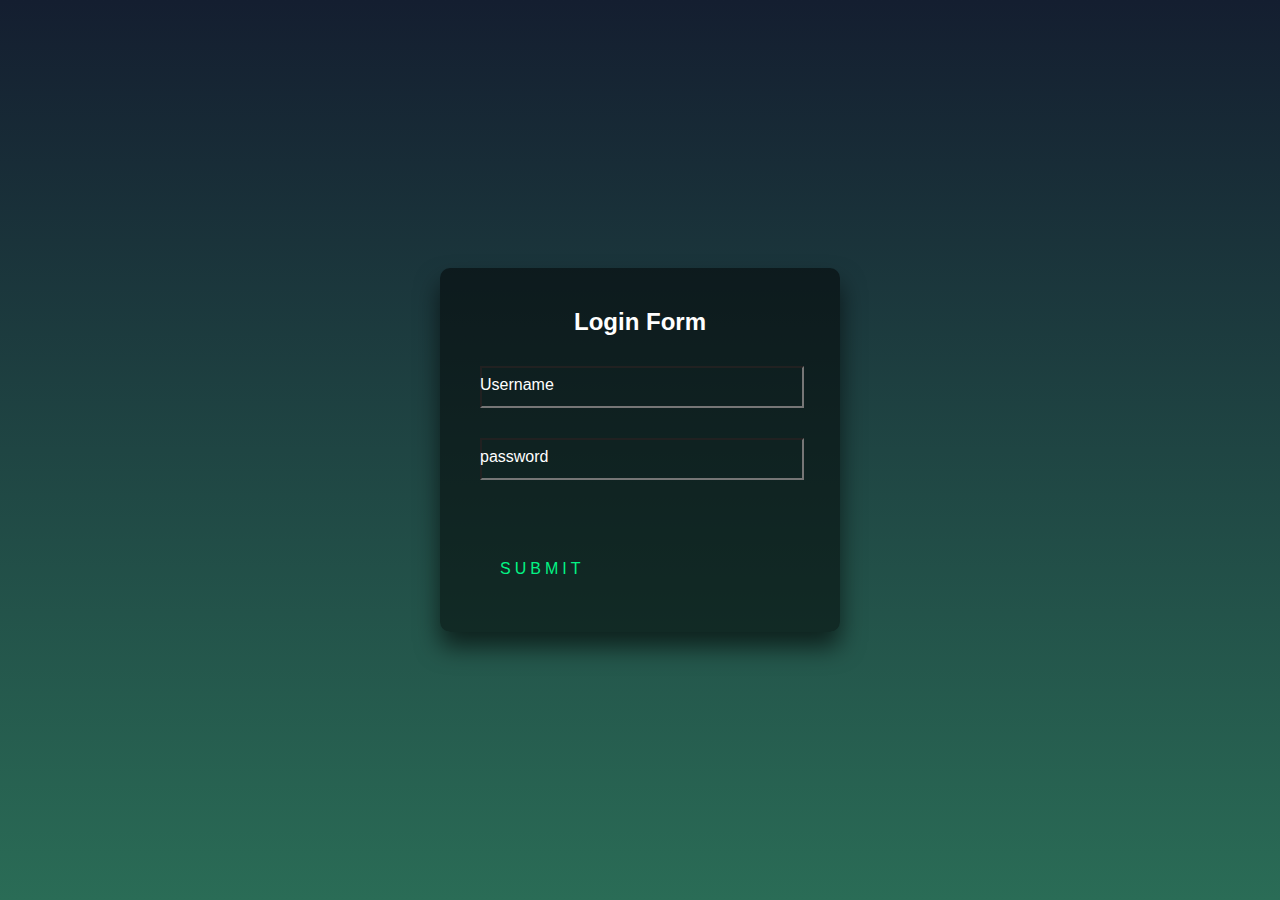
<file: BrainHub/a.html>
<!DOCTYPE html>
<html lang="en">

<head>
    <meta charset="UTF-8">
    <meta http-equiv="X-UA-Compatible" content="IE=edge">
    <meta name="viewport" content="width=device-width, initial-scale=1.0">
    <title>Login Form with Light Button</title>
    <!-- important assets
    linear-gradient(#141e30, #2a6c56)
     box-shadow: 0 0 5px #03f484, 0 0 25px #03f484, 0 0 50px #03f484, 0 0 100px #03f484;
    
    -->

    <style>
        html {
            height: 100%;
        }
        
        body {
            margin: 0;
            padding: 0;
            font-family: sans-serif;
            background: linear-gradient(#141e30, #2a6c56);
        }
        
        .login-box {
            position: absolute;
            top: 50%;
            left: 50%;
            width: 400px;
            padding: 40px;
            transform: translate(-50%, -50%);
            background: rgba(0, 0, 0, 0.5);
            box-sizing: border-box;
            box-shadow: 0 15px 25px rgba(0, 0, 0, 0.6);
            border-radius: 10px;
        }
        
        .login-box h2 {
            margin: 0 0 30px;
            padding: 0;
            color: #fff;
            text-align: center;
        }
        
        .login-box .user-box {
            position: relative;
        }
        
        .login-box .user-box input {
            width: 100%;
            padding: 10px 0;
            font-size: 16px;
            color: #fff;
            margin-bottom: 30px;
            outline: none;
            background: transparent;
        }
        
        .login-box .user-box label {
            position: absolute;
            top: 0;
            left: 0;
            padding: 10px 0;
            font-size: 16px;
            color: #fff;
            pointer-events: none;
            transition: 0.5s;
        }
        
        .login-box .user-box input:focus~label,
        .login-box .user-box input:valid~label {
            top: -20px;
            left: 0;
            color: #03f484;
            font-size: 12px;
        }
        
        .login-box form a {
            position: relative;
            display: inline-block;
            padding: 10px 20px;
            color: #03f484;
            font-size: 16px;
            text-decoration: none;
            text-transform: uppercase;
            overflow: hidden;
            transition: 0.5s;
            margin-top: 40px;
            letter-spacing: 4px;
        }
        
        .login-box a:hover {
            background: #03f484;
            color: #fff;
            border-radius: 5px;
            box-shadow: 0 0 5px #03f484, 0 0 25px #03f484, 0 0 50px #03f484, 0 0 100px #03f484;
        }
        
        .login-box a span {
            position: absolute;
            display: block;
        }
        
        .login-box a span:nth-child(1) {
            top: 0;
            left: -100%;
            width: 100%;
            height: 2px;
            background: linear-gradient(90deg, transparent, #03f484);
            animation: btn-anim1 1s linear infinite;
        }
        
        @keyframes btn-anim1 {
            0% {
                left: -100%;
            }
            50%,
            100% {
                left: 100%;
            }
        }
        
        .login-box a span:nth-child(2) {
            top: -100%;
            right: 0;
            width: 2px;
            height: 100%;
            background: linear-gradient(180deg, transparent, #03f484);
            animation: btn-anim2 1s linear infinite;
            animation-delay: 0.25s;
        }
        
        @keyframes btn-anim2 {
            0% {
                top: -100%;
            }
            50%,
            100% {
                top: 100%;
            }
        }
        
        .login-box a span:nth-child(3) {
            bottom: 0;
            right: 100%;
            width: 100%;
            height: 2px;
            background: linear-gradient(270deg, transparent, #03f484);
            animation: btn-anim3 1s linear infinite;
            animation-delay: 0.5s;
        }
        
        @keyframes btn-anim3 {
            0% {
                right: -100%;
            }
            50%,
            100% {
                right: 100%;
            }
        }
        
        .login-box a span:nth-child(4) {
            bottom: -100%;
            left: 0;
            width: 2px;
            height: 100%;
            background: linear-gradient(360deg, transparent, #03f484);
            animation: btn-anim4 1s linear infinite;
            animation-delay: 0.75s;
        }
        
        @keyframes btn-anim4 {
            0% {
                bottom: -100%;
            }
            50%,
            100% {
                bottom: 100%;
            }
        }
    </style>
</head>

<body>
    <div class="login-box">
        <h2>Login Form</h2>
        <form action="">
            <div class="user-box">
                <input type="text" required>
                <label for="">Username</label>
            </div>
            <div class="user-box">
                <input type="password" required>
                <label for="">password</label>
            </div>
            <a href="">
                <span></span>
                <span></span>
                <span></span>
                <span></span>Submit
            </a>
        </form>
    </div>

</body>

</html>
</file>
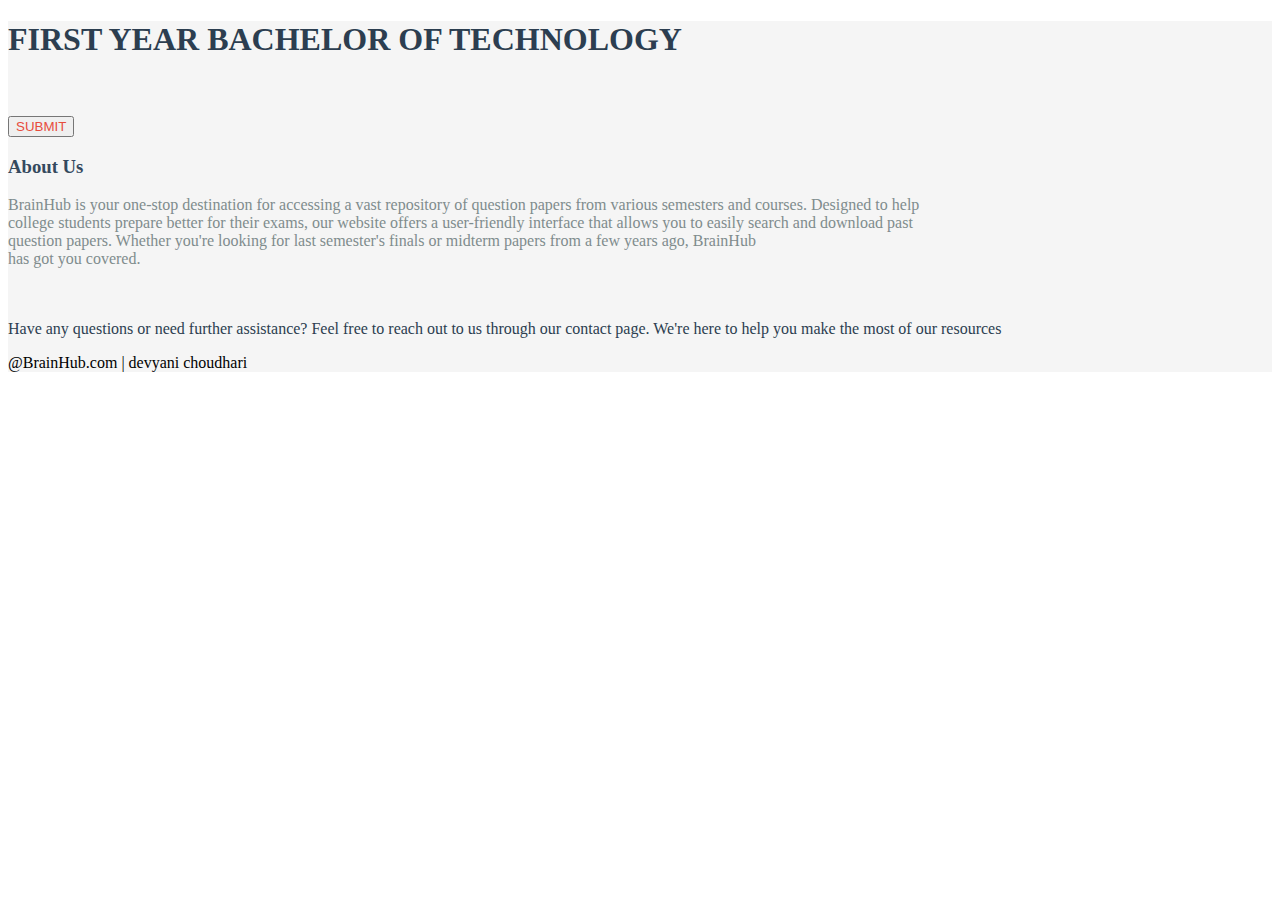
<file: BrainHub/color.html>
<!DOCTYPE html>
<html lang="en">
<head>
    <meta charset="UTF-8">
    <meta name="viewport" content="width=device-width, initial-scale=1.0">
    <title>Document</title>
</head>
<body>
    <div style="background-color: #f5f5f5;">
    <!-- header -->
    <h1 style="color: #2c3e50;">FIRST YEAR BACHELOR OF TECHNOLOGY</h1>
<br><br>
<button style="color: #e74c3c;">SUBMIT</button>



    
        <h3 style="color: #34495e;">About Us</h3> 
        <p style="color: #7f8c8d;">
            BrainHub is your one-stop destination for accessing a vast repository of question papers from various semesters and courses.
            Designed to help <br>college students prepare better for their exams, our website offers a user-friendly interface that allows you to
            easily search and download past <br> question papers. Whether you're looking for last semester's finals or midterm papers from a
            few years ago, BrainHub <br> has got you covered.</p>
    
    <br><br>
    <!-- footer -->
        <div style="color: #2c3e50;">Have any questions or need further assistance? Feel free to reach out to us through our contact page. We're here to help you make the most of our resources</div>
        <div>
            <i class="fa-brands fa-linkedin-in" id="apps"></i>
            <i class="fa-brands fa-facebook-f" id="apps"></i>
            <i class="fa-brands fa-twitter" id="apps"></i>
            <i class="fa-brands fa-square-instagram" id="apps"></i>
            
        </div>
        <div>
            <div>
                <p>@BrainHub.com | devyani choudhari</p>
            </div>
            <div>
                <!-- <img src="C:\Users\ASUS\OneDrive\Desktop\BrainHub\devilbrainhubemoji.jpg" alt=""> -->
            </div> 
            <!-- <div style="display:block">Have any questions or need further assistance? Feel free to reach out to us through our contact page. We're here to help you make the most of our resources</div> -->
        </div>
    </div>
</body>
</html>
</file>
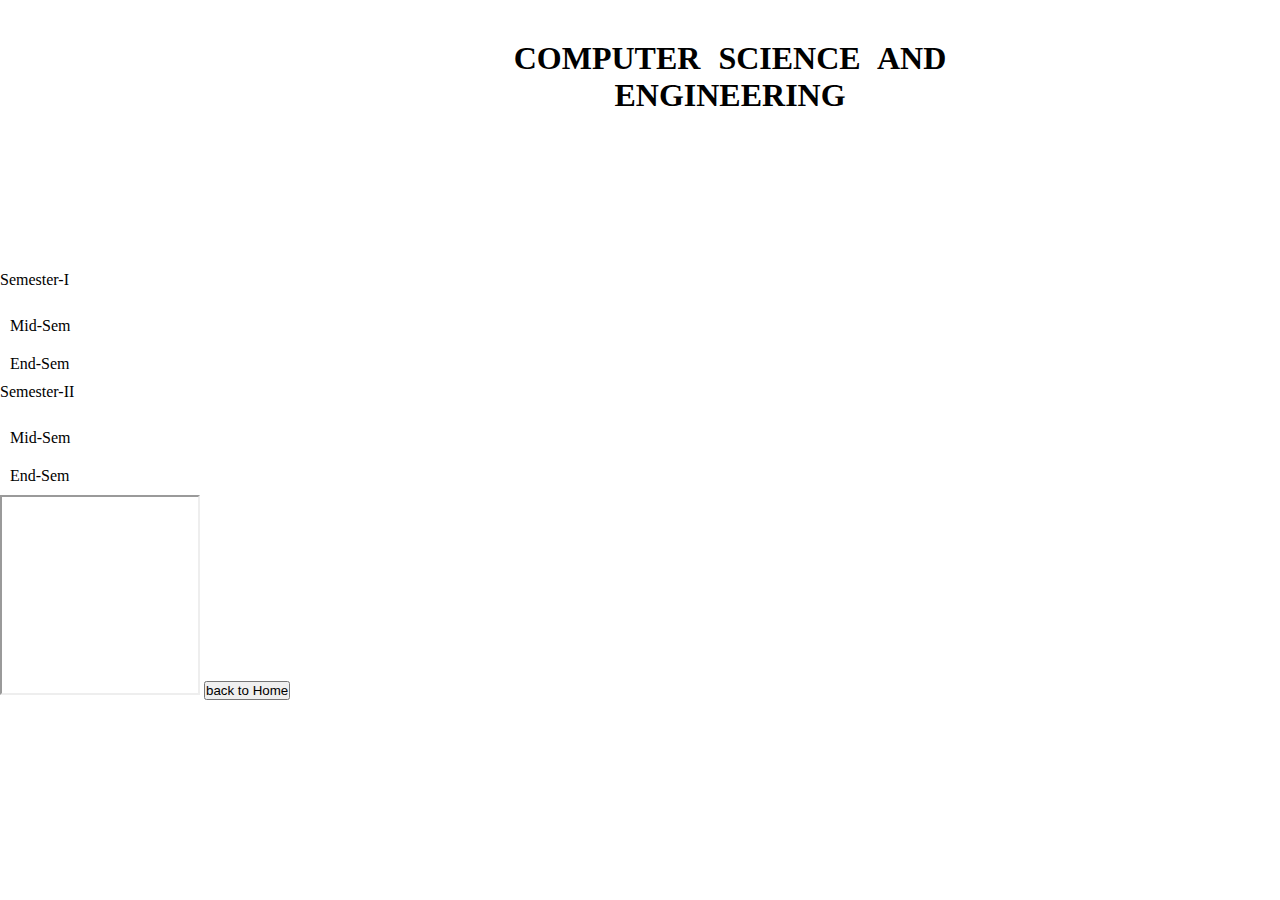
<file: BrainHub/cse.html>
<!DOCTYPE html>
<html lang="en">
<head>
    <meta charset="UTF-8">
    <meta name="viewport" content="width=device-width, initial-scale=1.0">
    <title>Computer Science And Engineering</title>
    <link rel="stylesheet" href="branch.css">
    <!-- <link rel="stylesheet" href="styles.css">  -->
</head>  
<body>
   

    <!-- <section class="sub-header2">  
        <nav>       
            <div class="left-side">
                <img class="logo" src="https://cdn.pixabay.com/photo/2023/05/18/23/22/hacker-8003402_960_720.png" alt="logoo">
                
            </div>
      
            <div class="navbar" id="navlinks">
                <i class="fa-solid fa-xmark" onclick="hideMenu()"></i>
                <ul class="content">
                    <li><a href="">Home</a></li> 
                    <li><a href="about.html">About</a></li> 
                    <li><a href="">Features</a></li>
                    <li><a href="contact.html">Contact</a></li>
                </ul> 
            </div>  
            <i class="fa-solid fa-bars"  onclick="showMenu()"></i>
        </nav> -->

    <h1>COMPUTER SCIENCE AND ENGINEERING</h1> 
 
    </section>



    <section class="big-box"> 
        <h2>First Year Question Papers 23-24</h2>
        <ul class="semester">Semester-I
            <br> <br>
            <li>Mid-Sem</li>
            <li>End-Sem</li>
        </ul>


        <ul class="semester">Semester-II
            <br><br>
            <li>Mid-Sem</li>
            <li>End-Sem</li> 
        </ul>
 
    </section>  
 

    <iframe src="C:\Users\ASUS\Desktop\CollegeWebsite\Resume.pdf" height="200" width="200"></iframe>



    <button onclick="window.location.href='index.html'">back to Home</button> 

</body>
</html>
</file>
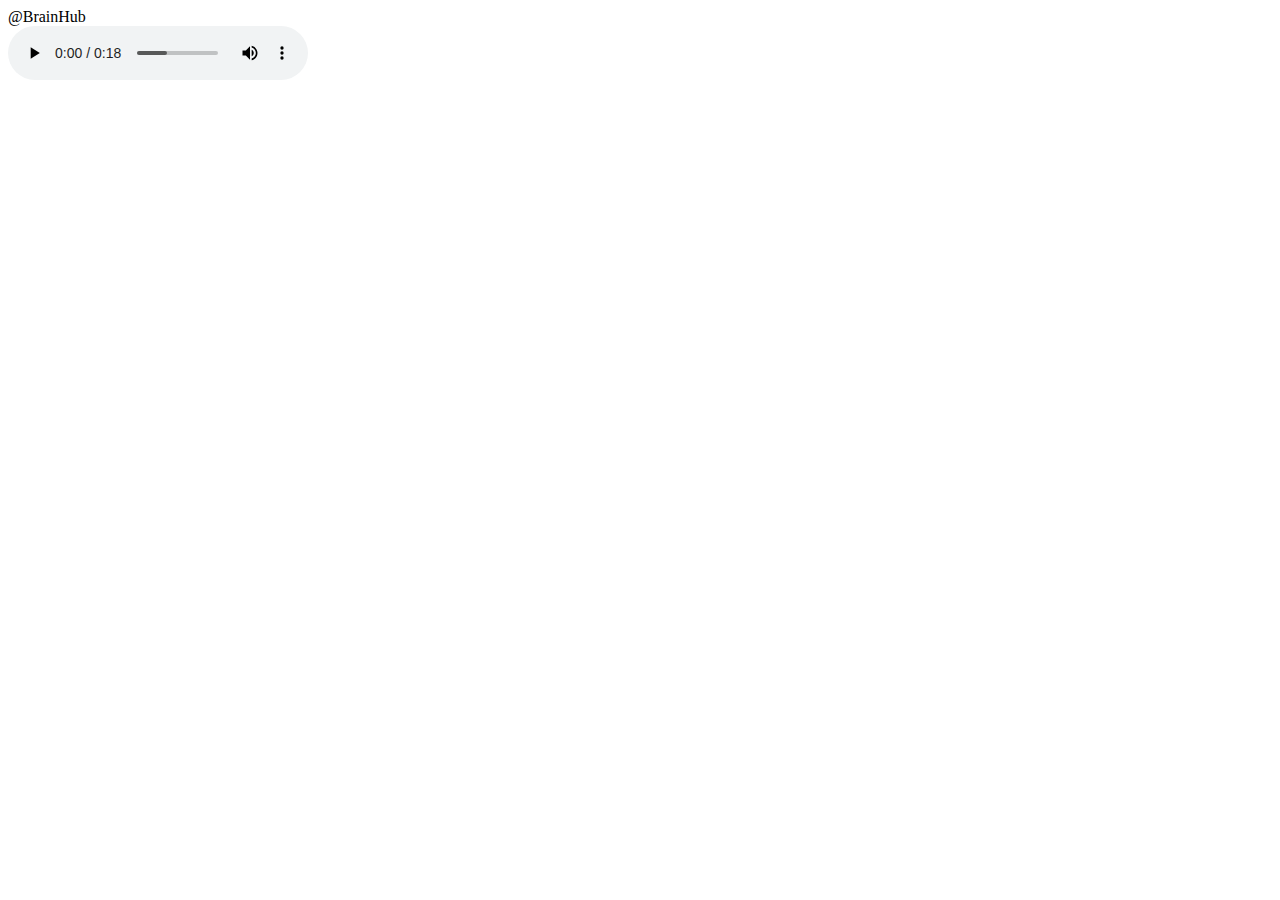
<file: BrainHub/name.html>
<!DOCTYPE html>
<html lang="en">
<head>
    <meta charset="UTF-8">
    <meta name="viewport" content="width=device-width, initial-scale=1.0"> 
    <title>Document</title>
    <!-- <link rel="stylesheet" href="name.css"> -->
</head>
<body>
    <div>@BrainHub</div>   
 
    <audio src="ElevenLabs_2024-06-20T09_18_47_Sarah_pre_s50_sb75_m1.mp3" controls autoplay>
        <!-- <source src="C:\Users\ASUS\Desktop\CollegeWebsite\ElevenLabs_2024-06-20T09_18_47_Sarah_pre_s50_sb75_m1.mp3"> -->
        <!-- <source src="ElevenLabs_2024-06-20T09_18_47_Sarah_pre_s50_sb75_m1.mp3"> -->
        <!-- <source src="ElevenLabs_2024-06-20T09_18_47_Sarah_pre_s50_sb75_m1.mp3"> -->
    </audio>   
</body>
</html>
</file>
<file: BrainHub/branch.css>
*{
    margin: 0;
    padding: 0;
    box-sizing: border-box;
}

body {
    /* background-image: url("https://wallpapercave.com/wp/wp10889357.png"); */
    /* background-image: url("https://tse2.mm.bing.net/th?id=OIP.djs9mGfRplWKYqinBqqjjAHaDX&pid=Api&P=0&h=180"); */
    /* background-color: darkgrey; */
    /* background: linear-gradient(to right, #001824, #0a1128); */
    /* background-image: url("https://i.pinimg.com/564x/2a/55/98/2a5598d9911566507c4d7f136b6cca76.jpg"); */
    /* background-image: url("it_image (1) (1) (1).png"); */
    /* background-color: black; */
    /* background: url("it_image.png"); */
    background-size: cover;
    background-position: center;
    
    /* width: 100%; */
    /* height: 200px; */
}    
    
/* .sub-header2 {     
    height: 100%; 
    width: auto; 
    /* background-image: ur l("https://wallpapercave.com/wp/wp10889357.png"); 
    background-size: cover;
    background-position: cover; 
} */ 

.page1{
    /* background-image: url("https://i.pinimg.com/564x/be/bd/11/bebd11d18ec5a65c93d869f7451ae2fb.jpg"); */
    background-size: cover;
    background-position: center; 
}
  
h1 {     
    width: 700px;    
    justify-content: center; 
    text-align: center;   
    padding: 20px;   
    margin: 20px;   
    margin-left: 380px;
    /* border: 1px solid rgb(228, 144, 10);  */ 
    /* color: #fff;  */
    /* text-shadow: 3px 3px 0 0 rgb(228, 144, 10); */
    /* letter-spacing: 1px; */
    word-spacing: 10px;
    overflow-x:  hidden; 
} 

h1:hover {
    /* box-shadow: 20px 20px 0px rgb(228, 144, 10); */
} 

 
h2{
    padding-left: 500px;
    padding: 20px;
    margin: 20px;  
    padding-top: 50px;
    /* border: 1px solid rgb(228, 144, 10);  */
    color: #fff;
    /* background-color: #b56576; */
    text-decoration: underline; 
} 
   
h3{  
    font-family: 'poppins';    
    padding: 20px;    
    /* background-color: #183b54; */
    /* padding-left: 50px; */ 
    margin: 20px;    
    margin-left: 85px; 
    margin-right: 85px; 
    /* border: 1px solid rgb(228, 144, 10); */
    color: #fff; 
    font-size: larger;
    letter-spacing: 1PX; 
} 
 
h4{  
    /* background-color: #b9cde4; */
    font-family: Verdana, Geneva, Tahoma, sans-serif;    
    padding: 40px 40px 0 40px;    
    /* padding-left: 50px; */  
    margin: 20px;   
    margin-left: 85px; 
    margin-right: 85px; 
    border: 1px solid none;
    color: #fff; 
    /* background-color: #8d5b4c; */
    font-size: larger;
    box-sizing: border-box;
}  

i{ 
    border: 1px solid none;  
    padding-right: 15px;
} 
 
/* box table */
   
table{
    /* color: rgb(0, 157, 255); */
    
    /* background-color: #581fc2; */
    /* background-color: black;  */
    /* font-size: 18px; */
    /* box-shadow: 50px 50px 0 0 blue; */
}
 
/* ul{ 
    padding: 20px;   
    border: 1px solid green;    
} */
 
li{
    padding: 10px;
    list-style: square; 
}
 
.data{  
    width: 950px;
    color: yellow; 
    /* background: linear-gradient(to right, #041308, rgb(0, 0, 47)); */
    /* background: transparent; */
    
    /* background-color: white; */ 
    margin: 20px 250px;
    
}

.language{ 
    /* margin-left: 22px; */
    /* list-style: none; */
    border: none;
}

.lang-margin {
    list-style: circle;
    margin-left: 50px;
}

.index {
    padding: 20px;
    text-align: center; 
}

.index-download { 
    text-align: center;
}

/* pdf section */
 

.container{
    height: 700px;
   /* border: 2px solid red; */
   display: flex;  
   flex-wrap: wrap;
   /* justify-content: space-between; */ 
   margin: 10px 85px; 
   justify-content: center;
   column-gap: 20px;
   margin-top: 65px;
} 

.box {
    color: yellow;
    /* border: 2px solid green; */
    margin: 10px 0; 
    /* margin-left: 35px; */   
    /* justify-content: center; */
    align-content: center;  
    align-items: center; 
    text-align: center;   
    margin-top: 15px;   
     
    width: 250px;  
    height: 300px; 
 
    cursor: pointer;
    /* box-shadow: 10px 10px 0 0 green;  */
}

.box:hover{ 
    box-shadow: 10px 10px 0 0 grey;
    box-shadow: 0 0 20px grey;
    /* background-color: #fefae0; */
}


/* #box-2 p{ 
    margin-top: 0px;
    padding-bottom: 0;
    border: 1px solid yellow; 
    width: 120px;
    /* margin: 50px; */
    /* align-items: start; */
    /* text-align: start; */
    /* align-content: start; */
    /* padding: 50px; 
}

#box-2 iframe{ 
    padding-bottom: 0;
    border: 1px solid rgb(35, 35, 35);
} */

.hero-btn {
    display: inline-block;
    text-decoration: none;
    color: #fff;
    border: 1px solid #fff; 
    padding: 12px 34px;  
    font-size: 13px;
    background: transparent;
    position: relative;
    cursor: pointer; 
    justify-content: center; 
    margin-left: 660px;
    margin-bottom: 50px;
}

.hero-btn:hover{
    border: 1px solid #f44366; 
    background: #f44366;
    transition: 1s; 
}




/* MEDIA QUERY */

@media screen and (max-width: 479px) {
    
    body {
        background-size: cover;
        background-position: 900px;
        
    }

    h1{
        text-align: center;
        font-size: 43px;
        margin-left: 270px;
        /* margin-right: 50px; */
        padding-top: 120px; 
        border: 2px solid none;
    }

    h2{
        border: 3px solid none;
        width: 700px;
        margin-left: 100px;  
        text-decoration: none;
        font-size: 35px;
        padding-right: 10px;
        
    }

    h3{
        border: 3px solid none;
        width: 700px;
        margin-left: 100px;  
        text-decoration: none;
        font-size: 35px;
        padding-right: 10px;
    }

    h4{
        border: 3px solid none;
        width: 700px;
        margin-left: 50px;  
        margin-top: 40px;
        text-decoration: none;
        font-size: 35px;
        /* padding-right: 10px; */
    }

    .data{  
        width: 850px;
        color: yellow; 
        /* background: linear-gradient(to right, #041308, rgb(0, 0, 47)); */
        /* background: transparent; */
        
        /* background-color: white; */ 
        /* margin: 20px 250px; */
        margin-left: 60px;
        margin-top: 70px;
        padding-left: 0;
        
    }

    .container{
        width: 800px;
        height: 7000px;
       border: 2px solid none;
       display: flex;  
       flex-wrap: wrap;
       /* justify-content: space-between; */ 
       justify-content: center;
       column-gap: 20px;
    } 

    .box {
        width: 800px;  
        height: 850px; 
        color: yellow;
        border: 2px solid none;
        margin: 50px 0; 
        font-size: 45px;
        align-content: center;  
        align-items: center; 
        text-align: center;   
        margin-top: 15px;   
         
        /* margin-bottom: 100px; */
     
        cursor: pointer;
        
    }

    iframe{
        height: 600px;
        width: 700px;
        /* padding-bottom: 200px; */
    }
    
    .red {
        height: 5000px;
    }
    
    .pdf {
        text-align: center;
        align-items: center;
        align-self: center;
        align-content: center;
        justify-content: center;
        justify-items: center;
        justify-self: center;
        height: 600px;
        width: 700px;
    }

    .here-btn {
        margin-left: 10px;
    }
        
}
</file>
<file: BrainHub/styles.css>
@import url('https://fonts.googleapis.com/css2?family=Roboto:ital,wght@0,100;0,300;0,400;0,500;0,700;0,900;1,100;1,300;1,400;1,500;1,700;1,900&display=swap');
/* brainhub font */

@import url('https://fonts.googleapis.com/css2?family=Jacquard+12&family=Jacquard+24+Charted&display=swap');

 


* {
    margin: 0;
    padding: 0;
    box-sizing: border-box;
} 

body { 
    /* background-color: #2F4F4F; */
    /* background-color: #312e2e; */
    /* background-color: #00072d; */
    /* background-image: url("https://tse2.mm.bing.net/th?id=OIP.djs9mGfRplWKYqinBqqjjAHaDX&pid=Api&P=0&h=180"); */
    font-family: 'poppins', sans-serif;
} 
  
/* h1{  /*color: #fff;           /*quiz web
    -webkit-text-stroke: .5px #f8f3f3;/*border-text
    font-size: 78px;
    font-weight: 700;
    text-shadow: 0 0 10px rgba(0, 0, 0, 0.3);
    /* border: palegoldenrod; 
}

h1:hover{
    color:rgb(75, 3, 10);
    text-shadow:
                 0 0 10px,
                 0 0 20px,
                 0 0 30px;/*glow heading quiz web
} */

.header{
    overflow: hidden;

}

.header , image {
    min-height: 100vh; 
    width: 100%;
    /* background-image: linear-gradient(rgba(4, 9, 30, 0.7),rgba(4, 9, 30, 0.7)),url(https://images.collegedunia.com/public/reviewPhotos/369496/inbound6449048373204272265.jpg?mode=cover); */
    /* background-image: linear-gradient(rgba(4, 9, 30, 0.7),rgba(4, 9, 30, 0.7)),url(https://wallpaperaccess.com/full/4230797.jpg); */
    background-image: url("https://wallpapercave.com/wp/wp3855137.jpg");
    background-size: cover;
    background-position: center;
    position: relative;
    /* overflow: hidden; */
}

nav{
    border: 1px solid none;
    display: flex;
    padding: 0px 40px; 
    justify-content: space-between;
    align-items: center;
}  

/* .left-side{ 
     justify-content: center;
    align-items: center; 
    align-content: center;/*box chya andr cha content center madhe yeto
    border: 2px solid yellow;
    /* margin-left: 150px;  
     box-shadow: 0 0 4px red; 
} */

/* .jacquard-24-charted-regular {
    font-family: "Jacquard 24 Charted", system-ui;
    font-weight: 400;
    font-style: normal;
  } */
    

  
 
.logo {
    border: 2px solid none;
    height: 120px;     
    width: 170px; 
    background-position: start;
}  

.left-side{
    color: #fff;
    border: 1px solid none;
    
    font-family: "Jacquard 12", system-ui;
    /* font-weight: 400; */
    font-size: 50px;
    margin-left: 170px;
    letter-spacing: 1px;
}
  
.navbar { 
    border: 2px solid none; 
    flex: 1;
    align-self: start;
    text-align: right; 
} 

.navbar ul li {
    list-style: none;
    display: inline-block;
    padding: 20px 12px;
    position: relative;
    border: 2px solid none;
} 


.navbar ul li a {
    color: #fff; 
    text-decoration: none; 
}


.navbar ul li::after{
    content: '';
    width: 0%;
    height: 2px;
    background: #f44336;
    display: block;
    margin: auto;
    transition: 0.5s;
}

.navbar ul li:hover::after {
    width: 100%;
}

.main-text{
    width: 90%;
    color: #fff;
    position: absolute;
    top: 50%;
    left: 50%; 
    transform: translate(-50%,-50%);/*for align text centre*/
    text-align: center;
}

.main-text h1 {
    font-size: 62px;
} 

.main-text p {
    margin: 10px 0 40px;
    font-size: 14px;
    color: #fff;
}


.hero-btn {
    display: inline-block;
    text-decoration: none;
    color: #fff;
    border: 1px solid #fff;
    padding: 12px 34px;
    font-size: 13px;
    background: transparent;
    position: relative;
    cursor: pointer;
}

.hero-btn:hover{
    border: 1px solid #f44366; 
    background: #f44366;
    transition: 1s; 
    color: white;
}

nav .fa{
    display: none;/*icon will be hidden for larger screen devices*/
}

/* .containerr { 
    /* border: 2px solid green;
    display: flex;
    padding: 10px; 
    justify-content: space-between;

    overflow: hidden; 
    min-height: 100vh; 
    width: 100%;
    background-image: linear-gradient(rgba(4, 9, 30, 0.7),rgba(4, 9, 30, 0.7)),url(https://images.collegedunia.com/public/reviewPhotos/369496/inbound6449048373204272265.jpg?mode=cover);
    background-size: cover;
    background-position: center;
    position: relative;
} 
 
.left-side{ 
    /* justify-content: center;
    align-items: center; 
    align-content: center;/*box chya andr cha content center madhe yeto
    border: 2px solid yellow;
    margin-left: 150px;
    /* box-shadow: 0 0 4px red; 
} 

.logo {
   
    height: 50px;
    width: 150px;
}

ul{
    
    text-align: end;
   list-style: none;
   padding: 30px;
   margin-right: 150px;
   border: 2px solid red;
} 

li{
   display: inline;
   padding: 10px;
   color: whitesmoke;
}  */

.container { 
    box-sizing: border-box; 
    min-height: 100vh;  
    display: flex; 
    justify-content: space-evenly; 
    text-align: center;   
    gap: 20px;  
    border: 2px solid none;
    margin-bottom: 20px;
/* /    background-image: url("https://tse2.mm.bing.net/th?id=OIP.djs9mGfRplWKYqinBqqjjAHaDX&pid=Api&P=0&h=180"); */
/* background-image: url("https://wallpapercave.com/wp/wp3855137.jpg"); */
background-image: linear-gradient(rgba(4, 9, 30, 0.7),rgba(4, 9, 30, 0.7)),url("https://wallpaperaccess.com/full/4230797.jpg");
/* above img - 2nd page */
    /* background-image: url("https://wallpaper.dog/large/20372204.jpg"); */
    /* background-color: #2F4F4F;b;uish */
    /* background-color: #daa520;/*yellowish */
    /* background-color: #253342;off black */
    /* background-color: #3d5a80;  */
    /* background-color: #354F52; */

    overflow: hidden;

   
    width: 100%;
    
    background-size: cover;
    background-position: center;
    position: relative;
}
 
.left-text {
    flex-basis: 30%;
    border: 2px solid none;
    padding-top: 200px;
}

.heading {
    font-size: 3rem;
    color: white;
    text-align: center;
}

.subheading {
    color: white;
    margin-top: 10px;
    text-align: center;
}
 

.gallary {
    flex-basis: 50%;
    display: grid;
    margin-top: 100px;
    gap: 8px;/*row m gap aayegi*/
    grid-template-columns: repeat(3, 1fr);
    grid-auto-rows: 120px;
} 
  
.box { 
    background-size: cover;/*puri ki puri image dikhegi*/
    background-position: top;
    color: white;
    display: flex;
    justify-content: center;
    align-items: center; 
    background-color: #222;
    background-blend-mode: hard-light;
    transition: all 1s ease-in-out;
    cursor: pointer;
}   
 
.box:hover {  
    background-color: #999;  
    background-position: center;
    box-shadow: 0 0 4px #fff;
} 

.row {   
    grid-row: span 2;
} 
 
.col { 
    grid-column: span 2;
}  

/* #box-2 {
   
    transition: 3s ease-in-out;
} 

#box-6 { 
    transition: 2s ease-in-out;
} */


#box-8 { 
    grid-area: 3 / 3 / 5 /  4; 
} 
  
 
/* #box-3 { 
    background-color: #222;
    background-blend-mode:soft-ligh;
   
} */
 
    /*button - section*/ 
    
button {
    margin: 10px;
    padding: 10px 20px;
    background: transparent;
    /* color: #daa520;  */ 
    color: white;
    font-size: 16px; 
    font-weight: 800; 
    letter-spacing: 1px;
    border: white; 
    transition: 0.5s;  
}    
   
button:hover{    
    /* HOT  */
    /* display: none; */
    background-color: transparent; 
    /* box-shadow: 0 0 4px red;  */
    box-shadow: 0 0 4px none;
    /* color: yellow; */
    color: transparent;
}
 

/* .videoo{  
    /* height: 740px; */
    /* background-image: url("https://wallpaperaccess.com/full/1255561.jpg"); 
    background-image: url("https://i.pinimg.com/564x/23/d7/0e/23d70e1c090dca92aed710f9df79a4a3.jpg");
    align-items: center;
    justify-content: center;
    justify-items: center;
}   */

/* footer */

.footer {
    /* width: 100%; */
    /* text-align: center; */
    padding: 30px 0;
    border: 2px solid none;
}

.footer p{
    text-align: center;
}

.footer h4 {
    margin-bottom: 25px;
    margin-top: 20px;
    font-weight: 600;
    text-align: center;
} 

.owner{

}
.icons { 
    color: #f44336; 
    /* background-color: yellow; */
    /* background-color: #ACC8E5; */
    /* margin: 0 13px;  */
    cursor: pointer;
    padding: 18px 0;
    /* border: 1px solid red; */
} 

#apps{
    border: 1px solid none;
    margin: 10px;
}

/*      about us page        */

/* .sub-header {  
    height: 50vh;
    width: 100%;
    /* background-image: url("https://reddometta.com/wp-content/uploads/2020/10/website-design-background-1-1.jpg"); */
    /* background-image: url("https://wallpaperaccess.com/full/3057405.jpg"); */
    /* background-color:yellow; 
    background-position: center;
    background-size: cover; 
    text-align: center; 
    color: #fff;
}  */ 

/* .sub-header h1 { 
    margin-top: 100px;
} */


/* contact us page */

.location {
    width: 80%;
    margin: auto;
    padding: 50px 0;
}

.location iframe {
    width: 100%;
}

.contact-us {
    width: 80%;
    margin: auto;
}
 
.contact-col {
    flex-basis: 48%;
    margin-bottom: 30px;
    padding-top: 10px;
}

.contact-col div {
    display: flex;
    align-items: center;
    margin-bottom: 40px;
}
 
.contact-col div .fa{
    /* font-size: 28px; */
    /* color: #f44336;  */
    /* margin: 10px;  */
    /* margin-right: 3000px; */
    /* padding-right: 20px; */ 
}

.contact-col div p{
    padding: 0;
}

.contact-col div h5{
    font-size: 20px;
    margin-bottom: 5px;
    color: #555;
    font-weight: 400;
}

.contact-col input, .contact-col textarea{
    width: 100%;
    padding: 15px;
    margin-bottom: 17px;
    outline: none; 
    border: 1px solid #ccc; 
    box-sizing: border-box;
}

/* devil emoji */ 

.owner {
    border: 1px solid none;
   /* display: inline; */
    display: flex; 
    justify-content: center; 
    /* background-color: yellow;  */
    

}
   
.owner-name {
    margin-top: 20px;
    margin-bottom: 50px;
     border: 1px solid none;
     /* display: inline; */ 
     font-family: 'poppins';
}

.devil-emoji img {
    height: 16px;
    width: 16px;
    border: 1px solid none; 
    /* padding-top: 20px; */
    /* background-size: cover; */
    margin-top: 22px;
    margin-left: 5px;
    /* display: inline; */ 
} 

/* --------------------------------------------- */
.aboutpage img{ 
    width: 100%;
    height: 500px;
    /* padding-left: 20px; */
    /* padding-right: 20px; */
     
} 

/* .sub-header{
    /* height: 50vh;
    width: 100%;
    background-image: linear-gradient(rgba(4,9,30,0.7),rgba(4,9,30,0.7)),url(C:\Users\ASUS\OneDrive\Desktop\BrainHub\create-an-image-for-an-about-us-page-with-a-soft-w-QgSJF0bfT0GT8ZmzE7VNdA-NJsTKHNUSEu40Cae6ScC4g.jpeg);
    background-position: center;
    background-size: cover;


    min-height: 100vh; 
    width: 100%;
    /* background-image: linear-gradient(rgba(4, 9, 30, 0.7),rgba(4, 9, 30, 0.7)),url(https://images.collegedunia.com/public/reviewPhotos/369496/inbound6449048373204272265.jpg?mode=cover); */
    /* background-image: linear-gradient(rgba(4, 9, 30, 0.7),rgba(4, 9, 30, 0.7)),url(https://wallpaperaccess.com/full/4230797.jpg); */
    /* background-image: url("C:\Users\ASUS\OneDrive\Desktop\BrainHub\create-an-image-for-an-about-us-page-with-a-soft-w-QgSJF0bfT0GT8ZmzE7VNdA-NJsTKHNUSEu40Cae6ScC4g.jpeg"); */
    /* background-color: yellow; 
    background-size: cover;
    background-position: center;
    /* position: relative; 
} */


.row{
    display: flex;
    flex-wrap: wrap;
} 
.about-col{
    flex-basis: 50%;
    /* position: absolute; */
    /* right: 5px; */
}
.about-col img{
    
    width: 100%;
}
#left1{
    padding-left: 150px;
}
#right1{
    padding-right: 150px;
}

/* hamburger icon */
.line{
    display: none;
}
</file>
<file: BrainHub/name.css>
@import url('https://fonts.googleapis.com/css2?family=Jacquard+24+Charted&display=swap');

div{
    /* background:transparent; */
    color: rgb(44, 44, 39);
    font-family: "Jacquard 24 Charted", system-ui;
}
</file>
